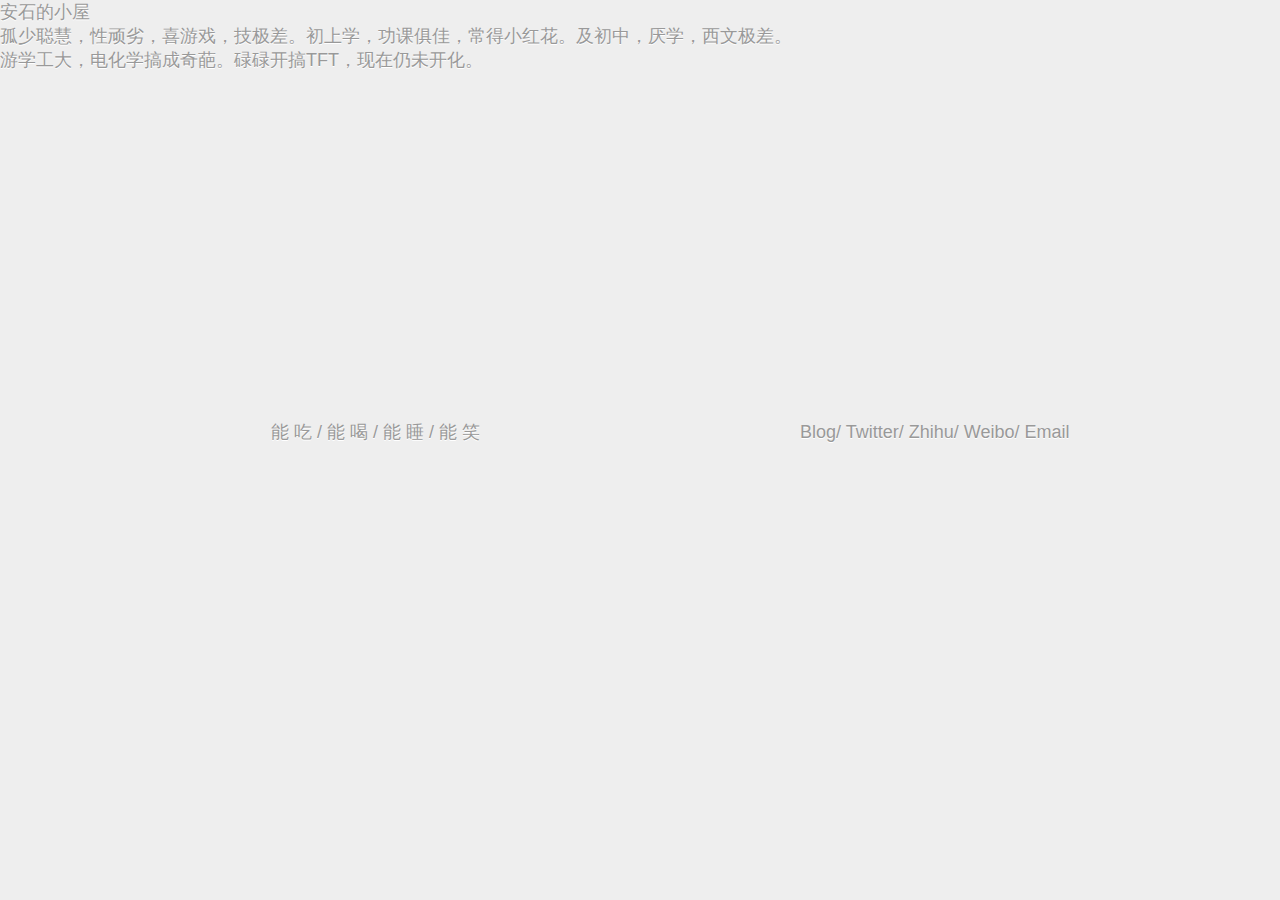
<file: index.html>
<!DOCTYPE html>

<html lang="utf-8"><head><meta http-equiv="Content-Type" content="text/html; charset=UTF-8">
<title>安石的小屋</title>
<link href="style.css" rel="stylesheet" type=text/css>


</head>

<body>
	<div id="toptop">	
	<div class="top">安石的小屋</div>
	<div class="top2">孤少聪慧，性顽劣，喜游戏，技极差。初上学，功课俱佳，常得小红花。及初中，厌学，西文极差。<br>游学工大，电化学搞成奇葩。碌碌开搞TFT，现在仍未开化。</div>
	<div id="Bodybody">	
		<div class="left tk-ronnia">能 吃 / 能 喝 / 能 睡 / 能 笑</div>
		<div class="middle" ></div>
		<div class="right tk-ronnia">
		<a href="http://blog.anshi.me" target="_blank">Blog</a>/
		<a href="https://twitter.com/lianshi1109" target="_blank">Twitter</a>/ 
		<a href="http://www.zhihu.com/people/li-an-shi" target="_blank">Zhihu</a>/ 
		<a href="http://weibo.com/lianshi1109" target="_blank">Weibo</a>/ 
		<a href="mailto:lianshi1109@gmail.com" target="_blank">Email</a>
		</div>
		
		
	</div>

</body></html>
</file>
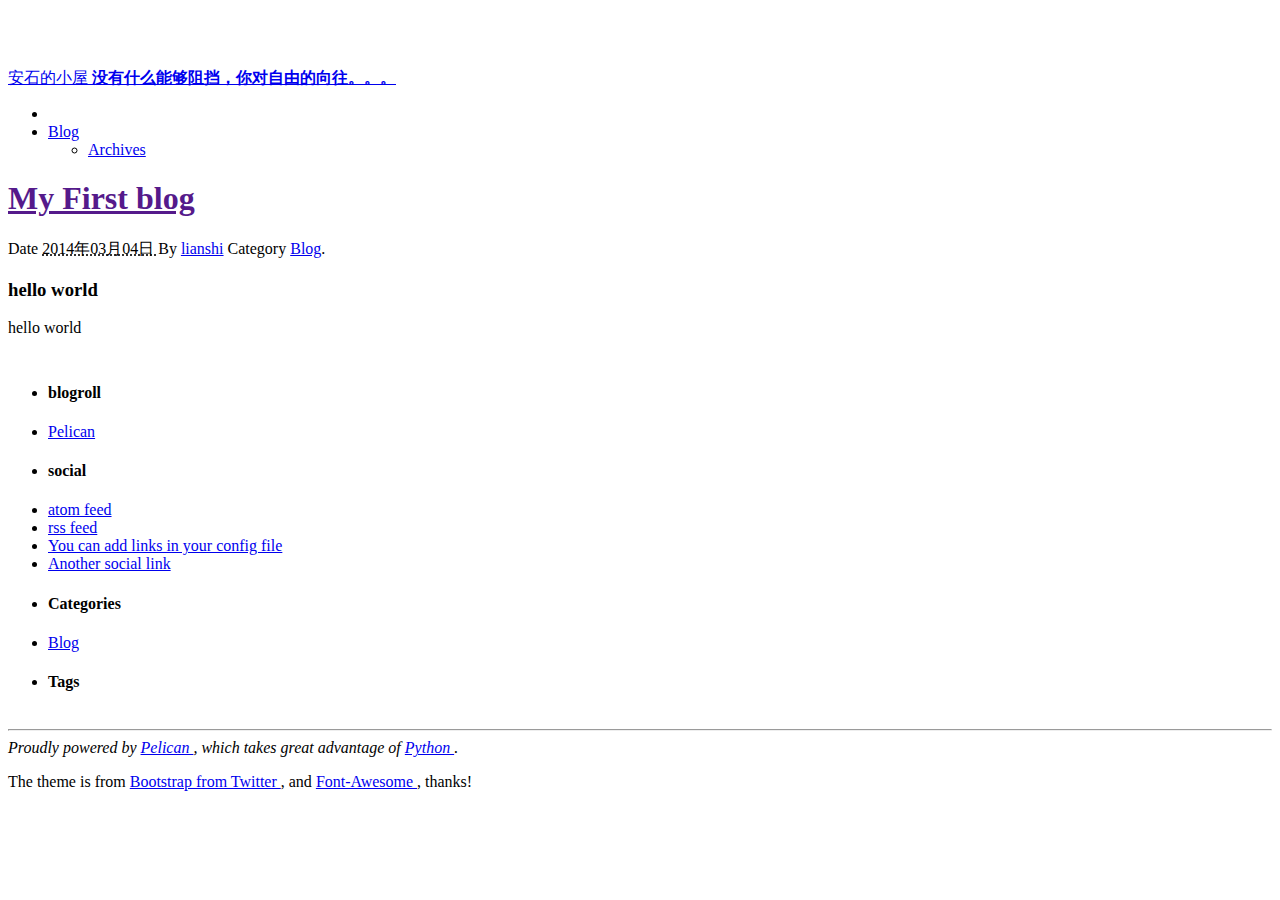
<file: post/2014-03-04-my-first-blog/index.html>
<!DOCTYPE html>
<html lang="en">
  <head>
    <meta charset="utf-8">
    <title>My First blog</title>
    <meta name="viewport" content="width=device-width, initial-scale=1.0">
    <meta name="description" content="">
    <meta name="author" content="lianshi">

    <!-- Le styles -->
    <link rel="stylesheet" href="http://anshi.me/theme/css/bootstrap.min.css" type="text/css" />
    <style type="text/css">
      body {
        padding-top: 60px;
        padding-bottom: 40px;
      }
      .sidebar-nav {
        padding: 9px 0;
      }
      .tag-1 {
        font-size: 13pt;
      }
      .tag-2 {
        font-size: 10pt;
      }
      .tag-2 {
        font-size: 8pt;
      }
      .tag-4 {
        font-size: 6pt;
     }
    </style>
    <link href="http://anshi.me/theme/css/bootstrap-responsive.min.css" rel="stylesheet">
        <link href="http://anshi.me/theme/css/font-awesome.css" rel="stylesheet">

    <link href="http://anshi.me/theme/css/pygments.css" rel="stylesheet">

    <!-- Le HTML5 shim, for IE6-8 support of HTML5 elements -->
    <!--[if lt IE 9]>
      <script src="//html5shim.googlecode.com/svn/trunk/html5.js"></script>
    <![endif]-->

    <!-- Le fav and touch icons -->
    <link rel="shortcut icon" href="http://anshi.me/theme/images/favicon.ico">
    <link rel="apple-touch-icon" href="http://anshi.me/theme/images/apple-touch-icon.png">
    <link rel="apple-touch-icon" sizes="72x72" href="http://anshi.me/theme/images/apple-touch-icon-72x72.png">
    <link rel="apple-touch-icon" sizes="114x114" href="http://anshi.me/theme/images/apple-touch-icon-114x114.png">

    <link href="http://anshi.me/" type="application/atom+xml" rel="alternate" title="安石的小屋 ATOM Feed" />
    <link href="http://anshi.me/rss.xml" type="application/atom+xml" rel="alternate" title="安石的小屋 RSS Feed" />

  </head>

  <body>

    <div class="navbar navbar-fixed-top">
      <div class="navbar-inner">
        <div class="container-fluid">
          <a class="btn btn-navbar" data-toggle="collapse" data-target=".nav-collapse">
            <span class="icon-bar"></span>
            <span class="icon-bar"></span>
            <span class="icon-bar"></span>
          </a>
          <a class="brand" href="http://anshi.me/index.html">安石的小屋  <strong>没有什么能够阻挡，你对自由的向往。。。</strong></a>
          <div class="nav-collapse">
            <ul class="nav">
                          <li class="divider-vertical"></li>
                  <li class="active">
                    <a href="http://anshi.me/category/blog.html">
						<i class="icon-folder-open icon-large"></i>Blog
					</a>
                  </li>

                          <ul class="nav pull-right">
                                <li><a href="http://anshi.me/archives.html"><i class="icon-th-list"></i>Archives</a></li>
                          </ul>

            </ul>
            <!--<p class="navbar-text pull-right">Logged in as <a href="#">username</a></p>-->
          </div><!--/.nav-collapse -->
        </div>
      </div>
    </div>

    <div class="container-fluid">
      <div class="row">
        <div class="span9" id="content">
<section id="content">
        <article>
                <header>
                        <h1>
                                <a href=""
                                        rel="bookmark"
                                        title="Permalink to My First blog">
                                        My First blog
                                </a>
                        </h1>
                </header>
                <div class="entry-content">
                <div class="well">
<footer class="post-info">
<span class="label">Date</span>
<abbr class="published" title="2014-03-04T00:00:00">
        <i class="icon-calendar"></i>2014年03月04日
</abbr>
<span class="label">By</span>
<a href="http://anshi.me/http://anshi.me"><i class="icon-user"></i>lianshi</a>
<span class="label">Category</span>
<a href="http://anshi.me/category/blog.html"><i class="icon-folder-open"></i>Blog</a>.


</footer><!-- /.post-info -->                </div>
                <h3>hello world</h3>
<p>hello world</p>
                </div><!-- /.entry-content -->
        </article>
</section>
        </div><!--/span-->

                <div class="span3 well sidebar-nav" id="sidebar">
<ul class="nav nav-list">
<li class="nav-header"><h4><i class="icon-external-link"></i>blogroll</h4></li>
    <li><a href="http://getpelican.com/"><i class="icon-external-link"></i>Pelican</a></li>
<li class="nav-header"><h4><i class="icon-home icon-large"></i> social</h4></li>
<li><a href="http://anshi.me/" rel="alternate"><i class="icon-bookmark icon-large"></i>atom feed</a></li>
<li><a href="http://anshi.me/rss.xml" rel="alternate"><i class="icon-bookmark icon-large"></i>rss feed</a></li>
    <li><a href="#"><i class="icon-You can add links in your config file-sign icon-large"></i>You can add links in your config file</a></li>
    <li><a href="#"><i class="icon-Another social link-sign icon-large"></i>Another social link</a></li>

<li class="nav-header"><h4><i class="icon-folder-close icon-large"></i>Categories</h4></li>
<li>
<a href="http://anshi.me/category/blog.html">
    <i class="icon-folder-open icon-large"></i>Blog
</a>
</li>

<li class="nav-header"><h4><i class="icon-tags icon-large"></i>Tags</h4></li>


</ul>        </div><!--/.well -->

      </div><!--/row-->

      <hr>

      <footer>
        <address id="about">
                Proudly powered by <a href="http://pelican.notmyidea.org/">Pelican <i class="icon-external-link"></i></a>,
                                which takes great advantage of <a href="http://python.org">Python <i class="icon-external-link"></i></a>.
        </address><!-- /#about -->

        <p>The theme is from <a href="http://twitter.github.com/bootstrap/">Bootstrap from Twitter <i class="icon-external-link"></i></a>,
                   and <a href="http://fortawesome.github.com/Font-Awesome/">Font-Awesome <i class="icon-external-link"></i></a>, thanks!</p>
      </footer>

    </div><!--/.fluid-container-->



    <!-- Le javascript -->
    <!-- Placed at the end of the document so the pages load faster -->
    <script src="http://anshi.me/theme/js/jquery-1.7.2.min.js"></script>
    <script src="http://anshi.me/theme/js/bootstrap.min.js"></script>
  </body>
</html>
</file>
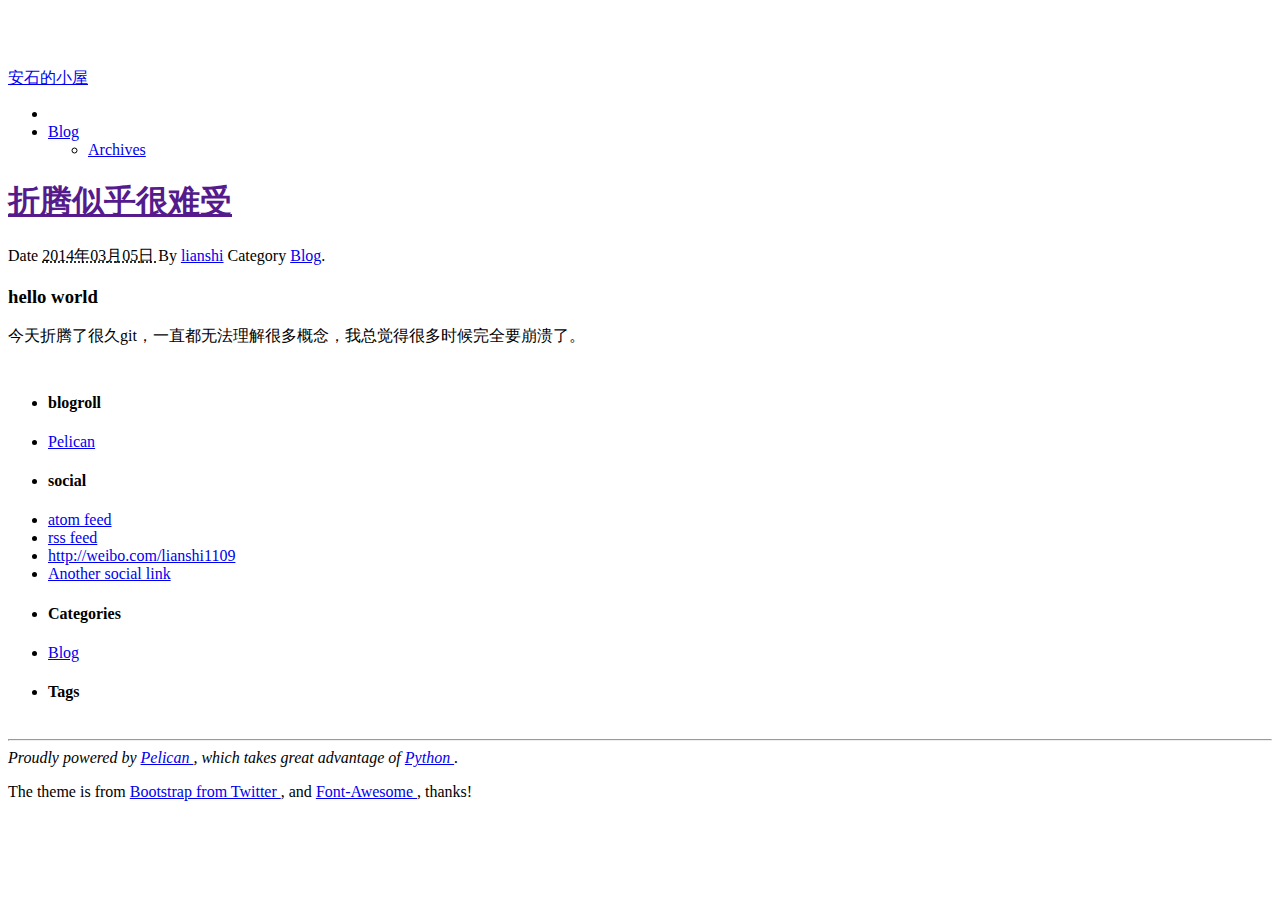
<file: post/2014-03-05-zhe-teng-si-hu-hen-nan-shou/index.html>
<!DOCTYPE html>
<html lang="en">
  <head>
    <meta charset="utf-8">
    <title>折腾似乎很难受</title>
    <meta name="viewport" content="width=device-width, initial-scale=1.0">
    <meta name="description" content="">
    <meta name="author" content="lianshi">

    <!-- Le styles -->
    <link rel="stylesheet" href="http://anshi.me/theme/css/bootstrap.min.css" type="text/css" />
    <style type="text/css">
      body {
        padding-top: 60px;
        padding-bottom: 40px;
      }
      .sidebar-nav {
        padding: 9px 0;
      }
      .tag-1 {
        font-size: 13pt;
      }
      .tag-2 {
        font-size: 10pt;
      }
      .tag-2 {
        font-size: 8pt;
      }
      .tag-4 {
        font-size: 6pt;
     }
    </style>
    <link href="http://anshi.me/theme/css/bootstrap-responsive.min.css" rel="stylesheet">
        <link href="http://anshi.me/theme/css/font-awesome.css" rel="stylesheet">

    <link href="http://anshi.me/theme/css/pygments.css" rel="stylesheet">

    <!-- Le HTML5 shim, for IE6-8 support of HTML5 elements -->
    <!--[if lt IE 9]>
      <script src="//html5shim.googlecode.com/svn/trunk/html5.js"></script>
    <![endif]-->

    <!-- Le fav and touch icons -->
    <link rel="shortcut icon" href="http://anshi.me/theme/images/favicon.ico">
    <link rel="apple-touch-icon" href="http://anshi.me/theme/images/apple-touch-icon.png">
    <link rel="apple-touch-icon" sizes="72x72" href="http://anshi.me/theme/images/apple-touch-icon-72x72.png">
    <link rel="apple-touch-icon" sizes="114x114" href="http://anshi.me/theme/images/apple-touch-icon-114x114.png">

    <link href="http://anshi.me/" type="application/atom+xml" rel="alternate" title="安石的小屋 ATOM Feed" />
    <link href="http://anshi.me/rss.xml" type="application/atom+xml" rel="alternate" title="安石的小屋 RSS Feed" />

  </head>

  <body>

    <div class="navbar navbar-fixed-top">
      <div class="navbar-inner">
        <div class="container-fluid">
          <a class="btn btn-navbar" data-toggle="collapse" data-target=".nav-collapse">
            <span class="icon-bar"></span>
            <span class="icon-bar"></span>
            <span class="icon-bar"></span>
          </a>
          <a class="brand" href="http://anshi.me/index.html">安石的小屋 </a>
          <div class="nav-collapse">
            <ul class="nav">
                          <li class="divider-vertical"></li>
                  <li class="active">
                    <a href="http://anshi.me/category/blog.html">
						<i class="icon-folder-open icon-large"></i>Blog
					</a>
                  </li>

                          <ul class="nav pull-right">
                                <li><a href="http://anshi.me/archives.html"><i class="icon-th-list"></i>Archives</a></li>
                          </ul>

            </ul>
            <!--<p class="navbar-text pull-right">Logged in as <a href="#">username</a></p>-->
          </div><!--/.nav-collapse -->
        </div>
      </div>
    </div>

    <div class="container-fluid">
      <div class="row">
        <div class="span9" id="content">
<section id="content">
        <article>
                <header>
                        <h1>
                                <a href=""
                                        rel="bookmark"
                                        title="Permalink to 折腾似乎很难受">
                                        折腾似乎很难受
                                </a>
                        </h1>
                </header>
                <div class="entry-content">
                <div class="well">
<footer class="post-info">
<span class="label">Date</span>
<abbr class="published" title="2014-03-05T00:00:00">
        <i class="icon-calendar"></i>2014年03月05日
</abbr>
<span class="label">By</span>
<a href="http://anshi.me/http://anshi.me"><i class="icon-user"></i>lianshi</a>
<span class="label">Category</span>
<a href="http://anshi.me/category/blog.html"><i class="icon-folder-open"></i>Blog</a>.


</footer><!-- /.post-info -->                </div>
                <h3>hello world</h3>
<p>今天折腾了很久git，一直都无法理解很多概念，我总觉得很多时候完全要崩溃了。</p>
                </div><!-- /.entry-content -->
        </article>
</section>
        </div><!--/span-->

                <div class="span3 well sidebar-nav" id="sidebar">
<ul class="nav nav-list">
<li class="nav-header"><h4><i class="icon-external-link"></i>blogroll</h4></li>
    <li><a href="http://getpelican.com/"><i class="icon-external-link"></i>Pelican</a></li>
<li class="nav-header"><h4><i class="icon-home icon-large"></i> social</h4></li>
<li><a href="http://anshi.me/" rel="alternate"><i class="icon-bookmark icon-large"></i>atom feed</a></li>
<li><a href="http://anshi.me/rss.xml" rel="alternate"><i class="icon-bookmark icon-large"></i>rss feed</a></li>
    <li><a href="SINA"><i class="icon-http://weibo.com/lianshi1109-sign icon-large"></i>http://weibo.com/lianshi1109</a></li>
    <li><a href="#"><i class="icon-Another social link-sign icon-large"></i>Another social link</a></li>

<li class="nav-header"><h4><i class="icon-folder-close icon-large"></i>Categories</h4></li>
<li>
<a href="http://anshi.me/category/blog.html">
    <i class="icon-folder-open icon-large"></i>Blog
</a>
</li>

<li class="nav-header"><h4><i class="icon-tags icon-large"></i>Tags</h4></li>


</ul>        </div><!--/.well -->

      </div><!--/row-->

      <hr>

      <footer>
        <address id="about">
                Proudly powered by <a href="http://pelican.notmyidea.org/">Pelican <i class="icon-external-link"></i></a>,
                                which takes great advantage of <a href="http://python.org">Python <i class="icon-external-link"></i></a>.
        </address><!-- /#about -->

        <p>The theme is from <a href="http://twitter.github.com/bootstrap/">Bootstrap from Twitter <i class="icon-external-link"></i></a>,
                   and <a href="http://fortawesome.github.com/Font-Awesome/">Font-Awesome <i class="icon-external-link"></i></a>, thanks!</p>
      </footer>

    </div><!--/.fluid-container-->



    <!-- Le javascript -->
    <!-- Placed at the end of the document so the pages load faster -->
    <script src="http://anshi.me/theme/js/jquery-1.7.2.min.js"></script>
    <script src="http://anshi.me/theme/js/bootstrap.min.js"></script>
  </body>
</html>
</file>
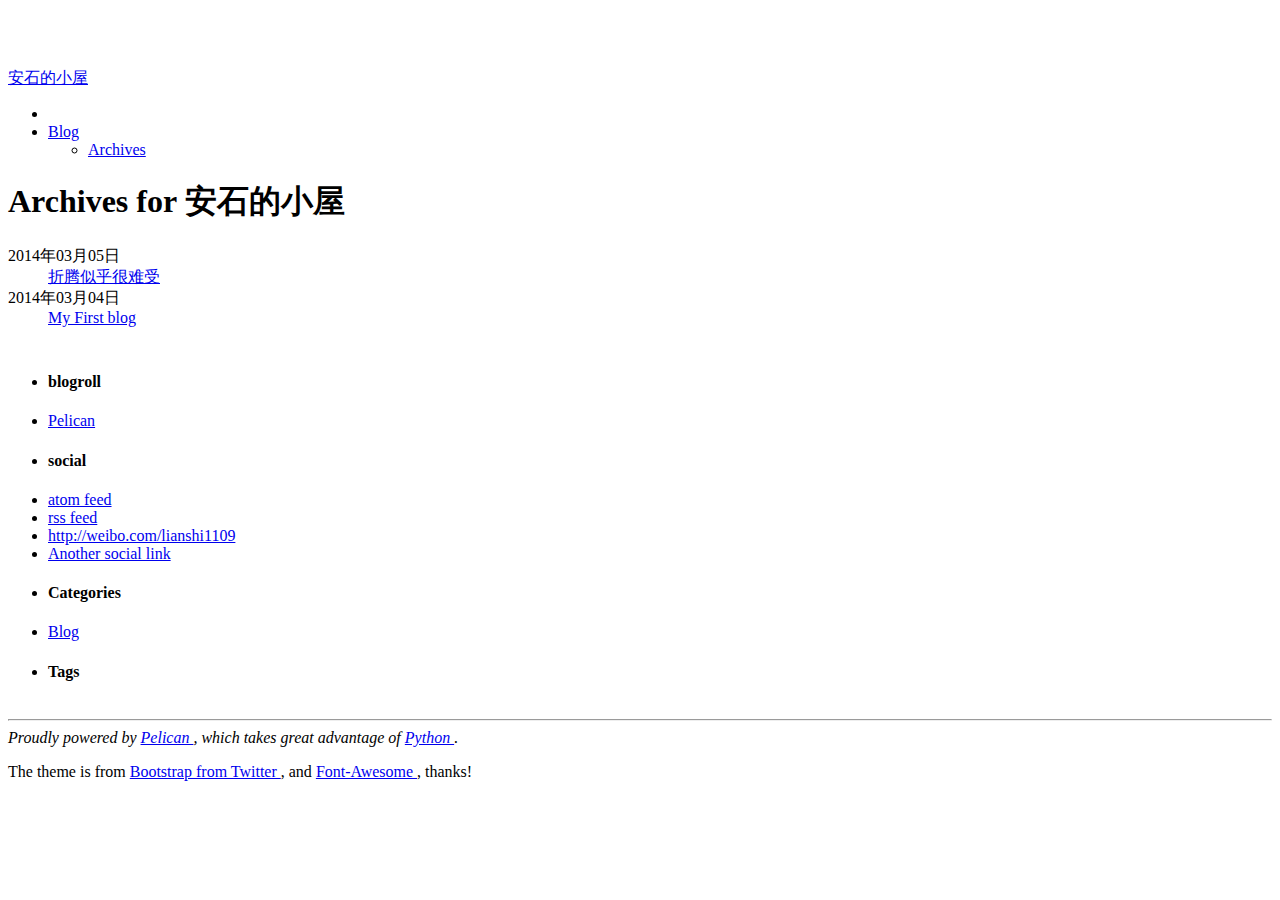
<file: archives.html>
<!DOCTYPE html>
<html lang="en">
  <head>
    <meta charset="utf-8">
    <title>安石的小屋</title>
    <meta name="viewport" content="width=device-width, initial-scale=1.0">
    <meta name="description" content="">
    <meta name="author" content="lianshi">

    <!-- Le styles -->
    <link rel="stylesheet" href="http://anshi.me/theme/css/bootstrap.min.css" type="text/css" />
    <style type="text/css">
      body {
        padding-top: 60px;
        padding-bottom: 40px;
      }
      .sidebar-nav {
        padding: 9px 0;
      }
      .tag-1 {
        font-size: 13pt;
      }
      .tag-2 {
        font-size: 10pt;
      }
      .tag-2 {
        font-size: 8pt;
      }
      .tag-4 {
        font-size: 6pt;
     }
    </style>
    <link href="http://anshi.me/theme/css/bootstrap-responsive.min.css" rel="stylesheet">
        <link href="http://anshi.me/theme/css/font-awesome.css" rel="stylesheet">

    <link href="http://anshi.me/theme/css/pygments.css" rel="stylesheet">

    <!-- Le HTML5 shim, for IE6-8 support of HTML5 elements -->
    <!--[if lt IE 9]>
      <script src="//html5shim.googlecode.com/svn/trunk/html5.js"></script>
    <![endif]-->

    <!-- Le fav and touch icons -->
    <link rel="shortcut icon" href="http://anshi.me/theme/images/favicon.ico">
    <link rel="apple-touch-icon" href="http://anshi.me/theme/images/apple-touch-icon.png">
    <link rel="apple-touch-icon" sizes="72x72" href="http://anshi.me/theme/images/apple-touch-icon-72x72.png">
    <link rel="apple-touch-icon" sizes="114x114" href="http://anshi.me/theme/images/apple-touch-icon-114x114.png">

    <link href="http://anshi.me/" type="application/atom+xml" rel="alternate" title="安石的小屋 ATOM Feed" />
    <link href="http://anshi.me/rss.xml" type="application/atom+xml" rel="alternate" title="安石的小屋 RSS Feed" />

  </head>

  <body>

    <div class="navbar navbar-fixed-top">
      <div class="navbar-inner">
        <div class="container-fluid">
          <a class="btn btn-navbar" data-toggle="collapse" data-target=".nav-collapse">
            <span class="icon-bar"></span>
            <span class="icon-bar"></span>
            <span class="icon-bar"></span>
          </a>
          <a class="brand" href="http://anshi.me/index.html">安石的小屋 </a>
          <div class="nav-collapse">
            <ul class="nav">
                          <li class="divider-vertical"></li>
                  <li >
                    <a href="http://anshi.me/category/blog.html">
						<i class="icon-folder-open icon-large"></i>Blog
					</a>
                  </li>

                          <ul class="nav pull-right">
                                <li><a href="http://anshi.me/archives.html"><i class="icon-th-list"></i>Archives</a></li>
                          </ul>

            </ul>
            <!--<p class="navbar-text pull-right">Logged in as <a href="#">username</a></p>-->
          </div><!--/.nav-collapse -->
        </div>
      </div>
    </div>

    <div class="container-fluid">
      <div class="row">
        <div class="span9" id="content">
<section id="content">
<h1>Archives for 安石的小屋</h1>

<dl>
	<dt>2014年03月05日</dt>
	<dd><a href='post/2014-03-05-zhe-teng-si-hu-hen-nan-shou/'>折腾似乎很难受</a></dd>
	<dt>2014年03月04日</dt>
	<dd><a href='post/2014-03-04-my-first-blog/'>My First blog</a></dd>
</dl>
</section>
        </div><!--/span-->

                <div class="span3 well sidebar-nav" id="sidebar">
<ul class="nav nav-list">
<li class="nav-header"><h4><i class="icon-external-link"></i>blogroll</h4></li>
    <li><a href="http://getpelican.com/"><i class="icon-external-link"></i>Pelican</a></li>
<li class="nav-header"><h4><i class="icon-home icon-large"></i> social</h4></li>
<li><a href="http://anshi.me/" rel="alternate"><i class="icon-bookmark icon-large"></i>atom feed</a></li>
<li><a href="http://anshi.me/rss.xml" rel="alternate"><i class="icon-bookmark icon-large"></i>rss feed</a></li>
    <li><a href="SINA"><i class="icon-http://weibo.com/lianshi1109-sign icon-large"></i>http://weibo.com/lianshi1109</a></li>
    <li><a href="#"><i class="icon-Another social link-sign icon-large"></i>Another social link</a></li>

<li class="nav-header"><h4><i class="icon-folder-close icon-large"></i>Categories</h4></li>
<li>
<a href="http://anshi.me/category/blog.html">
    <i class="icon-folder-open icon-large"></i>Blog
</a>
</li>

<li class="nav-header"><h4><i class="icon-tags icon-large"></i>Tags</h4></li>


</ul>        </div><!--/.well -->

      </div><!--/row-->

      <hr>

      <footer>
        <address id="about">
                Proudly powered by <a href="http://pelican.notmyidea.org/">Pelican <i class="icon-external-link"></i></a>,
                                which takes great advantage of <a href="http://python.org">Python <i class="icon-external-link"></i></a>.
        </address><!-- /#about -->

        <p>The theme is from <a href="http://twitter.github.com/bootstrap/">Bootstrap from Twitter <i class="icon-external-link"></i></a>,
                   and <a href="http://fortawesome.github.com/Font-Awesome/">Font-Awesome <i class="icon-external-link"></i></a>, thanks!</p>
      </footer>

    </div><!--/.fluid-container-->



    <!-- Le javascript -->
    <!-- Placed at the end of the document so the pages load faster -->
    <script src="http://anshi.me/theme/js/jquery-1.7.2.min.js"></script>
    <script src="http://anshi.me/theme/js/bootstrap.min.js"></script>
  </body>
</html>
</file>
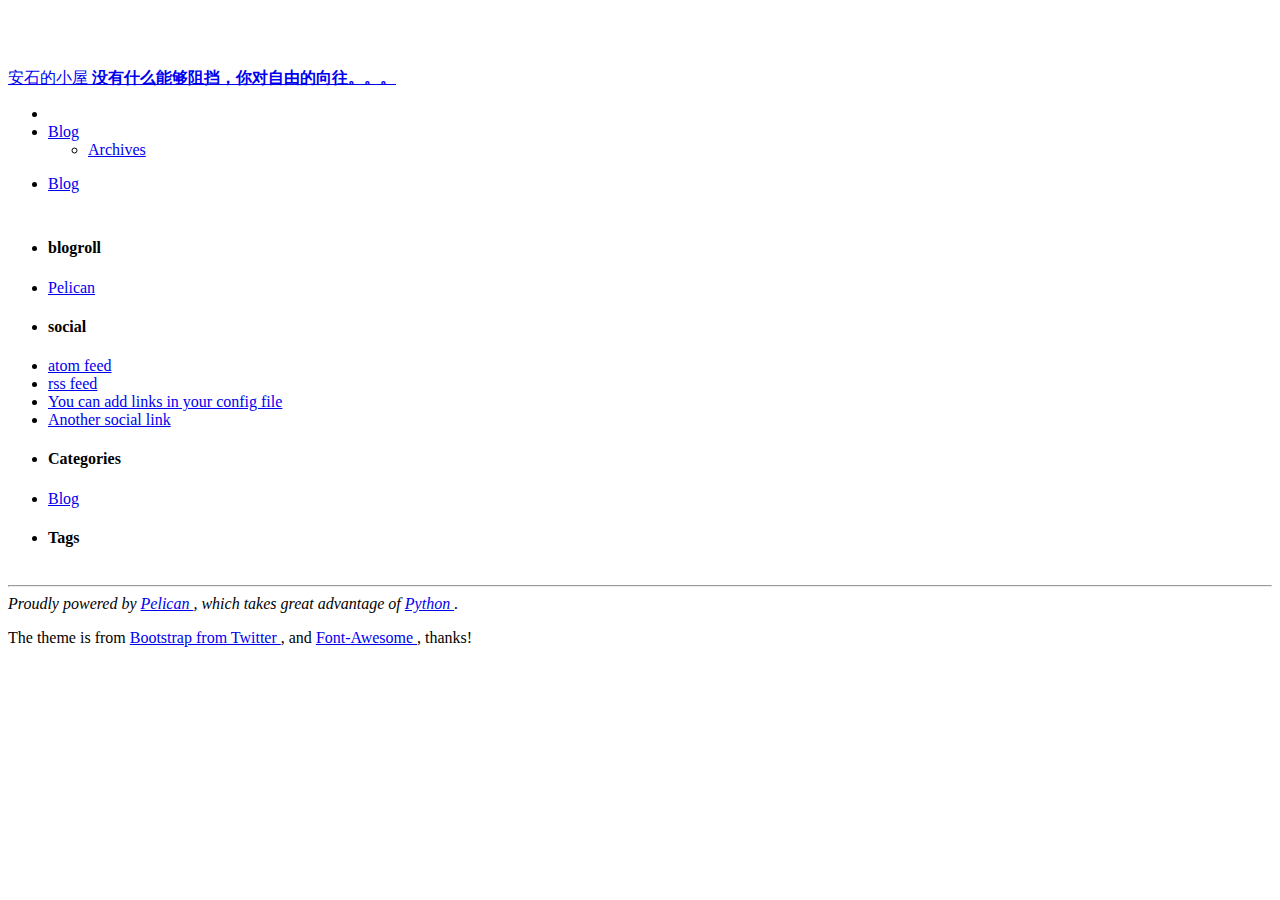
<file: categories.html>
<!DOCTYPE html>
<html lang="en">
  <head>
    <meta charset="utf-8">
    <title>安石的小屋</title>
    <meta name="viewport" content="width=device-width, initial-scale=1.0">
    <meta name="description" content="">
    <meta name="author" content="lianshi">

    <!-- Le styles -->
    <link rel="stylesheet" href="http://anshi.me/theme/css/bootstrap.min.css" type="text/css" />
    <style type="text/css">
      body {
        padding-top: 60px;
        padding-bottom: 40px;
      }
      .sidebar-nav {
        padding: 9px 0;
      }
      .tag-1 {
        font-size: 13pt;
      }
      .tag-2 {
        font-size: 10pt;
      }
      .tag-2 {
        font-size: 8pt;
      }
      .tag-4 {
        font-size: 6pt;
     }
    </style>
    <link href="http://anshi.me/theme/css/bootstrap-responsive.min.css" rel="stylesheet">
        <link href="http://anshi.me/theme/css/font-awesome.css" rel="stylesheet">

    <link href="http://anshi.me/theme/css/pygments.css" rel="stylesheet">

    <!-- Le HTML5 shim, for IE6-8 support of HTML5 elements -->
    <!--[if lt IE 9]>
      <script src="//html5shim.googlecode.com/svn/trunk/html5.js"></script>
    <![endif]-->

    <!-- Le fav and touch icons -->
    <link rel="shortcut icon" href="http://anshi.me/theme/images/favicon.ico">
    <link rel="apple-touch-icon" href="http://anshi.me/theme/images/apple-touch-icon.png">
    <link rel="apple-touch-icon" sizes="72x72" href="http://anshi.me/theme/images/apple-touch-icon-72x72.png">
    <link rel="apple-touch-icon" sizes="114x114" href="http://anshi.me/theme/images/apple-touch-icon-114x114.png">

    <link href="http://anshi.me/" type="application/atom+xml" rel="alternate" title="安石的小屋 ATOM Feed" />
    <link href="http://anshi.me/rss.xml" type="application/atom+xml" rel="alternate" title="安石的小屋 RSS Feed" />

  </head>

  <body>

    <div class="navbar navbar-fixed-top">
      <div class="navbar-inner">
        <div class="container-fluid">
          <a class="btn btn-navbar" data-toggle="collapse" data-target=".nav-collapse">
            <span class="icon-bar"></span>
            <span class="icon-bar"></span>
            <span class="icon-bar"></span>
          </a>
          <a class="brand" href="http://anshi.me/index.html">安石的小屋  <strong>没有什么能够阻挡，你对自由的向往。。。</strong></a>
          <div class="nav-collapse">
            <ul class="nav">
                          <li class="divider-vertical"></li>
                  <li >
                    <a href="http://anshi.me/category/blog.html">
						<i class="icon-folder-open icon-large"></i>Blog
					</a>
                  </li>

                          <ul class="nav pull-right">
                                <li><a href="http://anshi.me/archives.html"><i class="icon-th-list"></i>Archives</a></li>
                          </ul>

            </ul>
            <!--<p class="navbar-text pull-right">Logged in as <a href="#">username</a></p>-->
          </div><!--/.nav-collapse -->
        </div>
      </div>
    </div>

    <div class="container-fluid">
      <div class="row">
        <div class="span9" id="content">
<ul>
	<li><a href="category/blog.html">Blog</a></li>
</ul>
        </div><!--/span-->

                <div class="span3 well sidebar-nav" id="sidebar">
<ul class="nav nav-list">
<li class="nav-header"><h4><i class="icon-external-link"></i>blogroll</h4></li>
    <li><a href="http://getpelican.com/"><i class="icon-external-link"></i>Pelican</a></li>
<li class="nav-header"><h4><i class="icon-home icon-large"></i> social</h4></li>
<li><a href="http://anshi.me/" rel="alternate"><i class="icon-bookmark icon-large"></i>atom feed</a></li>
<li><a href="http://anshi.me/rss.xml" rel="alternate"><i class="icon-bookmark icon-large"></i>rss feed</a></li>
    <li><a href="#"><i class="icon-You can add links in your config file-sign icon-large"></i>You can add links in your config file</a></li>
    <li><a href="#"><i class="icon-Another social link-sign icon-large"></i>Another social link</a></li>

<li class="nav-header"><h4><i class="icon-folder-close icon-large"></i>Categories</h4></li>
<li>
<a href="http://anshi.me/category/blog.html">
    <i class="icon-folder-open icon-large"></i>Blog
</a>
</li>

<li class="nav-header"><h4><i class="icon-tags icon-large"></i>Tags</h4></li>


</ul>        </div><!--/.well -->

      </div><!--/row-->

      <hr>

      <footer>
        <address id="about">
                Proudly powered by <a href="http://pelican.notmyidea.org/">Pelican <i class="icon-external-link"></i></a>,
                                which takes great advantage of <a href="http://python.org">Python <i class="icon-external-link"></i></a>.
        </address><!-- /#about -->

        <p>The theme is from <a href="http://twitter.github.com/bootstrap/">Bootstrap from Twitter <i class="icon-external-link"></i></a>,
                   and <a href="http://fortawesome.github.com/Font-Awesome/">Font-Awesome <i class="icon-external-link"></i></a>, thanks!</p>
      </footer>

    </div><!--/.fluid-container-->



    <!-- Le javascript -->
    <!-- Placed at the end of the document so the pages load faster -->
    <script src="http://anshi.me/theme/js/jquery-1.7.2.min.js"></script>
    <script src="http://anshi.me/theme/js/bootstrap.min.js"></script>
  </body>
</html>
</file>
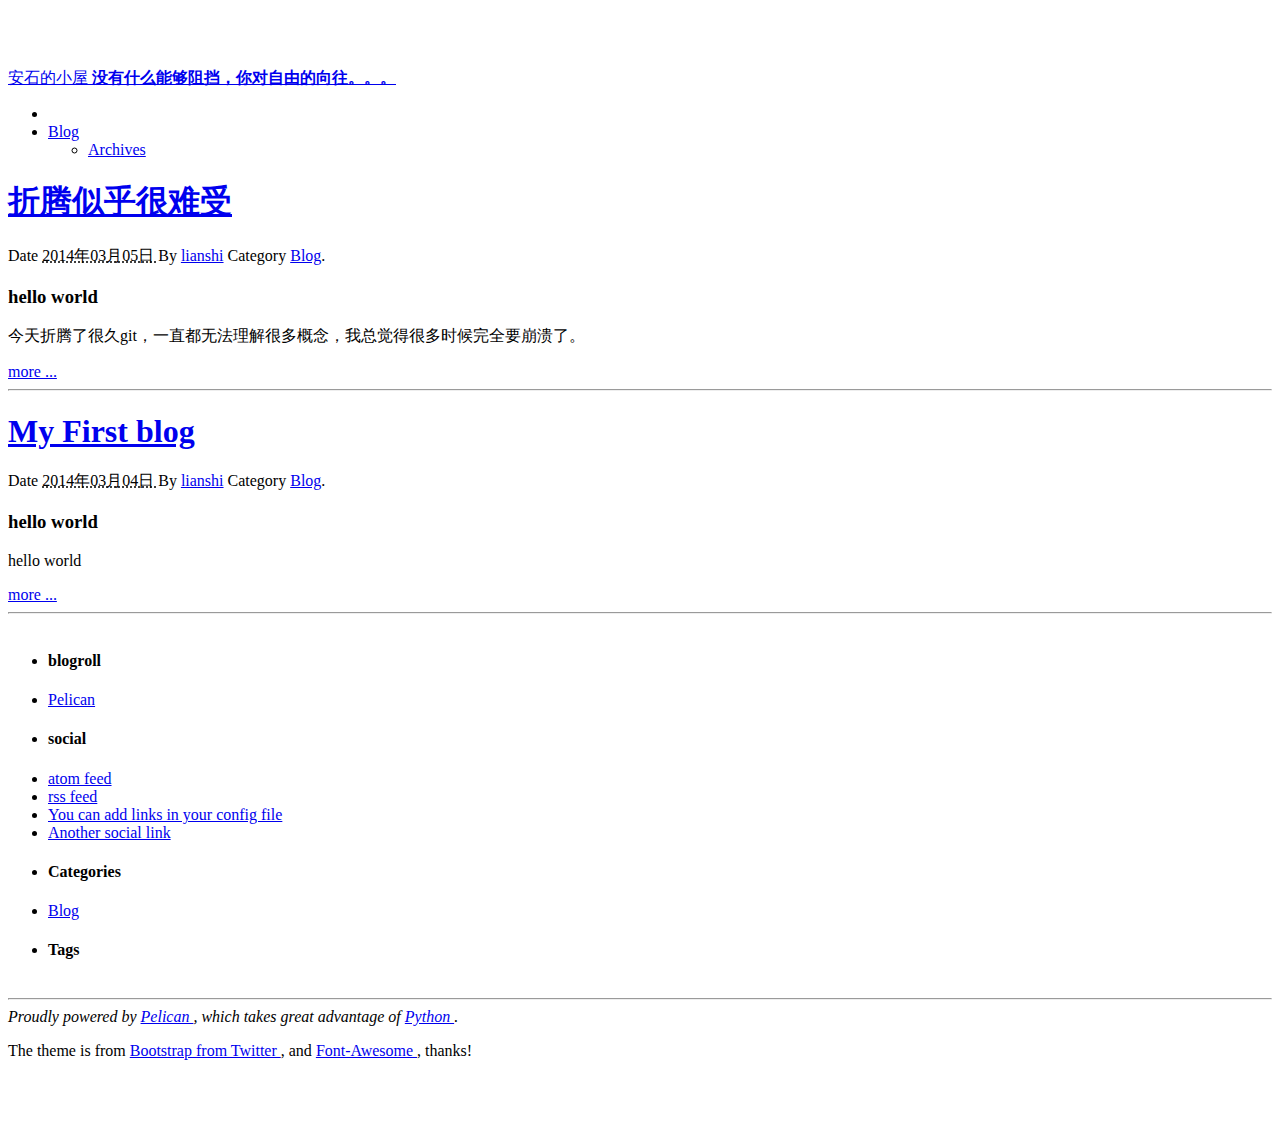
<file: author/lianshi.html>
<!DOCTYPE html>
<html lang="en">
  <head>
    <meta charset="utf-8">
    <title>安石的小屋 - lianshi</title>
    <meta name="viewport" content="width=device-width, initial-scale=1.0">
    <meta name="description" content="">
    <meta name="author" content="lianshi">

    <!-- Le styles -->
    <link rel="stylesheet" href="http://anshi.me/theme/css/bootstrap.min.css" type="text/css" />
    <style type="text/css">
      body {
        padding-top: 60px;
        padding-bottom: 40px;
      }
      .sidebar-nav {
        padding: 9px 0;
      }
      .tag-1 {
        font-size: 13pt;
      }
      .tag-2 {
        font-size: 10pt;
      }
      .tag-2 {
        font-size: 8pt;
      }
      .tag-4 {
        font-size: 6pt;
     }
    </style>
    <link href="http://anshi.me/theme/css/bootstrap-responsive.min.css" rel="stylesheet">
        <link href="http://anshi.me/theme/css/font-awesome.css" rel="stylesheet">

    <link href="http://anshi.me/theme/css/pygments.css" rel="stylesheet">

    <!-- Le HTML5 shim, for IE6-8 support of HTML5 elements -->
    <!--[if lt IE 9]>
      <script src="//html5shim.googlecode.com/svn/trunk/html5.js"></script>
    <![endif]-->

    <!-- Le fav and touch icons -->
    <link rel="shortcut icon" href="http://anshi.me/theme/images/favicon.ico">
    <link rel="apple-touch-icon" href="http://anshi.me/theme/images/apple-touch-icon.png">
    <link rel="apple-touch-icon" sizes="72x72" href="http://anshi.me/theme/images/apple-touch-icon-72x72.png">
    <link rel="apple-touch-icon" sizes="114x114" href="http://anshi.me/theme/images/apple-touch-icon-114x114.png">

    <link href="http://anshi.me/" type="application/atom+xml" rel="alternate" title="安石的小屋 ATOM Feed" />
    <link href="http://anshi.me/rss.xml" type="application/atom+xml" rel="alternate" title="安石的小屋 RSS Feed" />

  </head>

  <body>

    <div class="navbar navbar-fixed-top">
      <div class="navbar-inner">
        <div class="container-fluid">
          <a class="btn btn-navbar" data-toggle="collapse" data-target=".nav-collapse">
            <span class="icon-bar"></span>
            <span class="icon-bar"></span>
            <span class="icon-bar"></span>
          </a>
          <a class="brand" href="http://anshi.me/index.html">安石的小屋  <strong>没有什么能够阻挡，你对自由的向往。。。</strong></a>
          <div class="nav-collapse">
            <ul class="nav">
                          <li class="divider-vertical"></li>
                  <li >
                    <a href="http://anshi.me/category/blog.html">
						<i class="icon-folder-open icon-large"></i>Blog
					</a>
                  </li>

                          <ul class="nav pull-right">
                                <li><a href="http://anshi.me/archives.html"><i class="icon-th-list"></i>Archives</a></li>
                          </ul>

            </ul>
            <!--<p class="navbar-text pull-right">Logged in as <a href="#">username</a></p>-->
          </div><!--/.nav-collapse -->
        </div>
      </div>
    </div>

    <div class="container-fluid">
      <div class="row">
        <div class="span9" id="content">
        <div class="article">
                <h1><a href="http://anshi.me/post/2014-03-05-zhe-teng-si-hu-hen-nan-shou/">折腾似乎很难受</a></h1>
                <div class="well small"><footer class="post-info">
<span class="label">Date</span>
<abbr class="published" title="2014-03-05T00:00:00">
        <i class="icon-calendar"></i>2014年03月05日
</abbr>
<span class="label">By</span>
<a href="http://anshi.me/http://anshi.me"><i class="icon-user"></i>lianshi</a>
<span class="label">Category</span>
<a href="http://anshi.me/category/blog.html"><i class="icon-folder-open"></i>Blog</a>.


</footer><!-- /.post-info --></div>
                <div class="summary"><h3>hello world</h3>
<p>今天折腾了很久git，一直都无法理解很多概念，我总觉得很多时候完全要崩溃了。</p>
                        <a class="btn primary xsmall" href="http://anshi.me/post/2014-03-05-zhe-teng-si-hu-hen-nan-shou/">more ...</a>
                </div>
        </div>
        <hr />
        <div class="article">
                <h1><a href="http://anshi.me/post/2014-03-04-my-first-blog/">My First blog</a></h1>
                <div class="well small"><footer class="post-info">
<span class="label">Date</span>
<abbr class="published" title="2014-03-04T00:00:00">
        <i class="icon-calendar"></i>2014年03月04日
</abbr>
<span class="label">By</span>
<a href="http://anshi.me/http://anshi.me"><i class="icon-user"></i>lianshi</a>
<span class="label">Category</span>
<a href="http://anshi.me/category/blog.html"><i class="icon-folder-open"></i>Blog</a>.


</footer><!-- /.post-info --></div>
                <div class="summary"><h3>hello world</h3>
<p>hello world</p>
                        <a class="btn primary xsmall" href="http://anshi.me/post/2014-03-04-my-first-blog/">more ...</a>
                </div>
        </div>
        <hr />

        </div><!--/span-->

                <div class="span3 well sidebar-nav" id="sidebar">
<ul class="nav nav-list">
<li class="nav-header"><h4><i class="icon-external-link"></i>blogroll</h4></li>
    <li><a href="http://getpelican.com/"><i class="icon-external-link"></i>Pelican</a></li>
<li class="nav-header"><h4><i class="icon-home icon-large"></i> social</h4></li>
<li><a href="http://anshi.me/" rel="alternate"><i class="icon-bookmark icon-large"></i>atom feed</a></li>
<li><a href="http://anshi.me/rss.xml" rel="alternate"><i class="icon-bookmark icon-large"></i>rss feed</a></li>
    <li><a href="#"><i class="icon-You can add links in your config file-sign icon-large"></i>You can add links in your config file</a></li>
    <li><a href="#"><i class="icon-Another social link-sign icon-large"></i>Another social link</a></li>

<li class="nav-header"><h4><i class="icon-folder-close icon-large"></i>Categories</h4></li>
<li>
<a href="http://anshi.me/category/blog.html">
    <i class="icon-folder-open icon-large"></i>Blog
</a>
</li>

<li class="nav-header"><h4><i class="icon-tags icon-large"></i>Tags</h4></li>


</ul>        </div><!--/.well -->

      </div><!--/row-->

      <hr>

      <footer>
        <address id="about">
                Proudly powered by <a href="http://pelican.notmyidea.org/">Pelican <i class="icon-external-link"></i></a>,
                                which takes great advantage of <a href="http://python.org">Python <i class="icon-external-link"></i></a>.
        </address><!-- /#about -->

        <p>The theme is from <a href="http://twitter.github.com/bootstrap/">Bootstrap from Twitter <i class="icon-external-link"></i></a>,
                   and <a href="http://fortawesome.github.com/Font-Awesome/">Font-Awesome <i class="icon-external-link"></i></a>, thanks!</p>
      </footer>

    </div><!--/.fluid-container-->



    <!-- Le javascript -->
    <!-- Placed at the end of the document so the pages load faster -->
    <script src="http://anshi.me/theme/js/jquery-1.7.2.min.js"></script>
    <script src="http://anshi.me/theme/js/bootstrap.min.js"></script>
  </body>
</html>
</file>
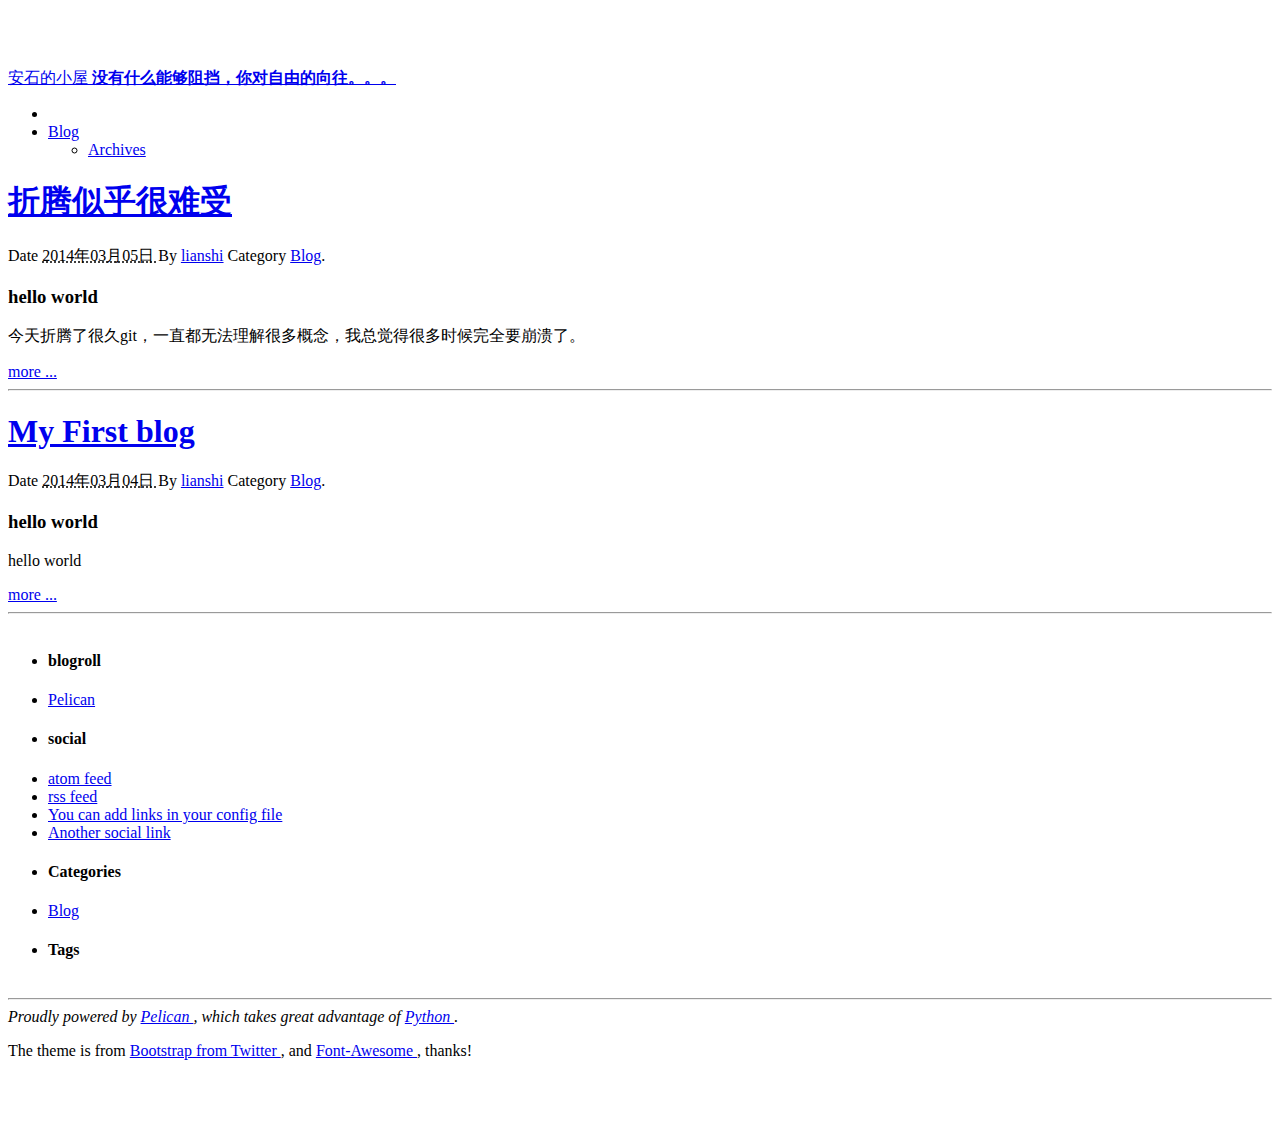
<file: category/blog.html>
<!DOCTYPE html>
<html lang="en">
  <head>
    <meta charset="utf-8">
    <title>安石的小屋 - Blog</title>
    <meta name="viewport" content="width=device-width, initial-scale=1.0">
    <meta name="description" content="">
    <meta name="author" content="lianshi">

    <!-- Le styles -->
    <link rel="stylesheet" href="http://anshi.me/theme/css/bootstrap.min.css" type="text/css" />
    <style type="text/css">
      body {
        padding-top: 60px;
        padding-bottom: 40px;
      }
      .sidebar-nav {
        padding: 9px 0;
      }
      .tag-1 {
        font-size: 13pt;
      }
      .tag-2 {
        font-size: 10pt;
      }
      .tag-2 {
        font-size: 8pt;
      }
      .tag-4 {
        font-size: 6pt;
     }
    </style>
    <link href="http://anshi.me/theme/css/bootstrap-responsive.min.css" rel="stylesheet">
        <link href="http://anshi.me/theme/css/font-awesome.css" rel="stylesheet">

    <link href="http://anshi.me/theme/css/pygments.css" rel="stylesheet">

    <!-- Le HTML5 shim, for IE6-8 support of HTML5 elements -->
    <!--[if lt IE 9]>
      <script src="//html5shim.googlecode.com/svn/trunk/html5.js"></script>
    <![endif]-->

    <!-- Le fav and touch icons -->
    <link rel="shortcut icon" href="http://anshi.me/theme/images/favicon.ico">
    <link rel="apple-touch-icon" href="http://anshi.me/theme/images/apple-touch-icon.png">
    <link rel="apple-touch-icon" sizes="72x72" href="http://anshi.me/theme/images/apple-touch-icon-72x72.png">
    <link rel="apple-touch-icon" sizes="114x114" href="http://anshi.me/theme/images/apple-touch-icon-114x114.png">

    <link href="http://anshi.me/" type="application/atom+xml" rel="alternate" title="安石的小屋 ATOM Feed" />
    <link href="http://anshi.me/rss.xml" type="application/atom+xml" rel="alternate" title="安石的小屋 RSS Feed" />

  </head>

  <body>

    <div class="navbar navbar-fixed-top">
      <div class="navbar-inner">
        <div class="container-fluid">
          <a class="btn btn-navbar" data-toggle="collapse" data-target=".nav-collapse">
            <span class="icon-bar"></span>
            <span class="icon-bar"></span>
            <span class="icon-bar"></span>
          </a>
          <a class="brand" href="http://anshi.me/index.html">安石的小屋  <strong>没有什么能够阻挡，你对自由的向往。。。</strong></a>
          <div class="nav-collapse">
            <ul class="nav">
                          <li class="divider-vertical"></li>
                  <li class="active">
                    <a href="http://anshi.me/category/blog.html">
						<i class="icon-folder-open icon-large"></i>Blog
					</a>
                  </li>

                          <ul class="nav pull-right">
                                <li><a href="http://anshi.me/archives.html"><i class="icon-th-list"></i>Archives</a></li>
                          </ul>

            </ul>
            <!--<p class="navbar-text pull-right">Logged in as <a href="#">username</a></p>-->
          </div><!--/.nav-collapse -->
        </div>
      </div>
    </div>

    <div class="container-fluid">
      <div class="row">
        <div class="span9" id="content">
        <div class="article">
                <h1><a href="http://anshi.me/post/2014-03-05-zhe-teng-si-hu-hen-nan-shou/">折腾似乎很难受</a></h1>
                <div class="well small"><footer class="post-info">
<span class="label">Date</span>
<abbr class="published" title="2014-03-05T00:00:00">
        <i class="icon-calendar"></i>2014年03月05日
</abbr>
<span class="label">By</span>
<a href="http://anshi.me/http://anshi.me"><i class="icon-user"></i>lianshi</a>
<span class="label">Category</span>
<a href="http://anshi.me/category/blog.html"><i class="icon-folder-open"></i>Blog</a>.


</footer><!-- /.post-info --></div>
                <div class="summary"><h3>hello world</h3>
<p>今天折腾了很久git，一直都无法理解很多概念，我总觉得很多时候完全要崩溃了。</p>
                        <a class="btn primary xsmall" href="http://anshi.me/post/2014-03-05-zhe-teng-si-hu-hen-nan-shou/">more ...</a>
                </div>
        </div>
        <hr />
        <div class="article">
                <h1><a href="http://anshi.me/post/2014-03-04-my-first-blog/">My First blog</a></h1>
                <div class="well small"><footer class="post-info">
<span class="label">Date</span>
<abbr class="published" title="2014-03-04T00:00:00">
        <i class="icon-calendar"></i>2014年03月04日
</abbr>
<span class="label">By</span>
<a href="http://anshi.me/http://anshi.me"><i class="icon-user"></i>lianshi</a>
<span class="label">Category</span>
<a href="http://anshi.me/category/blog.html"><i class="icon-folder-open"></i>Blog</a>.


</footer><!-- /.post-info --></div>
                <div class="summary"><h3>hello world</h3>
<p>hello world</p>
                        <a class="btn primary xsmall" href="http://anshi.me/post/2014-03-04-my-first-blog/">more ...</a>
                </div>
        </div>
        <hr />

        </div><!--/span-->

                <div class="span3 well sidebar-nav" id="sidebar">
<ul class="nav nav-list">
<li class="nav-header"><h4><i class="icon-external-link"></i>blogroll</h4></li>
    <li><a href="http://getpelican.com/"><i class="icon-external-link"></i>Pelican</a></li>
<li class="nav-header"><h4><i class="icon-home icon-large"></i> social</h4></li>
<li><a href="http://anshi.me/" rel="alternate"><i class="icon-bookmark icon-large"></i>atom feed</a></li>
<li><a href="http://anshi.me/rss.xml" rel="alternate"><i class="icon-bookmark icon-large"></i>rss feed</a></li>
    <li><a href="#"><i class="icon-You can add links in your config file-sign icon-large"></i>You can add links in your config file</a></li>
    <li><a href="#"><i class="icon-Another social link-sign icon-large"></i>Another social link</a></li>

<li class="nav-header"><h4><i class="icon-folder-close icon-large"></i>Categories</h4></li>
<li>
<a href="http://anshi.me/category/blog.html">
    <i class="icon-folder-open icon-large"></i>Blog
</a>
</li>

<li class="nav-header"><h4><i class="icon-tags icon-large"></i>Tags</h4></li>


</ul>        </div><!--/.well -->

      </div><!--/row-->

      <hr>

      <footer>
        <address id="about">
                Proudly powered by <a href="http://pelican.notmyidea.org/">Pelican <i class="icon-external-link"></i></a>,
                                which takes great advantage of <a href="http://python.org">Python <i class="icon-external-link"></i></a>.
        </address><!-- /#about -->

        <p>The theme is from <a href="http://twitter.github.com/bootstrap/">Bootstrap from Twitter <i class="icon-external-link"></i></a>,
                   and <a href="http://fortawesome.github.com/Font-Awesome/">Font-Awesome <i class="icon-external-link"></i></a>, thanks!</p>
      </footer>

    </div><!--/.fluid-container-->



    <!-- Le javascript -->
    <!-- Placed at the end of the document so the pages load faster -->
    <script src="http://anshi.me/theme/js/jquery-1.7.2.min.js"></script>
    <script src="http://anshi.me/theme/js/bootstrap.min.js"></script>
  </body>
</html>
</file>
<file: style.css>
@charset "UTF-8";
/* CSS Document */

/* ----------------------------------------------  IN LIMBO  ---------------------------------------------- */


	body {
		margin:0px;
		padding:0px;
		width: 100%;
		height:100%;
		background: url(http://media-of-jianshu.qiniudn.com/Anshime-background.png) repeat #eeeeee;
		text-shadow: 0px 1px 0px #FFF;
		color: #999999;
		font-family: "ronnia",sans-serif;
		font-style: normal;
		font-weight: 400;
		font-size: 18px;
	}

	
	#Bodybody {
		 padding: 0px;
		 width: 960px;
		 background: #fff;
		 margin: 0px auto;
		 margin-top:250px;
	}
	
	.kitty {
		font-family: "ronnia",sans-serif;
		font-style: normal;
		font-weight: 400;
	}
	
	.left {
		width: 320px;
		height: 220px;
		float: left;
		text-align: right;
		line-height: 220px;
		margin: 0px 50px 0px 0px;
	}
	
	.middle {
		width: 220px;
		height: 220px;
		float: left;
		background: url(http://media-of-jianshu.qiniudn.com/Anshime-lianshi.png) top center;
	}
	
	.right {
		width: 320px;
		height: 220px;
		float: left;
		text-align: left;
		line-height: 220px;
		margin: 0px 0px 0px 50px;
	}
	
	
	p {
		
		margin: 0px 0px -5px 0px;
		padding: 0px;
	}
	
	a {
		color: #999999;
		margin: 0px;
		padding: 0px;
		text-decoration: none;
		-webkit-transition: color .25s ease-in;
		-o-transition: color .25s ease-in;
	}
	
	a:hover {
		color: #444444;
	}
	
	a:active {
		color: #222222;
	}
</file>
